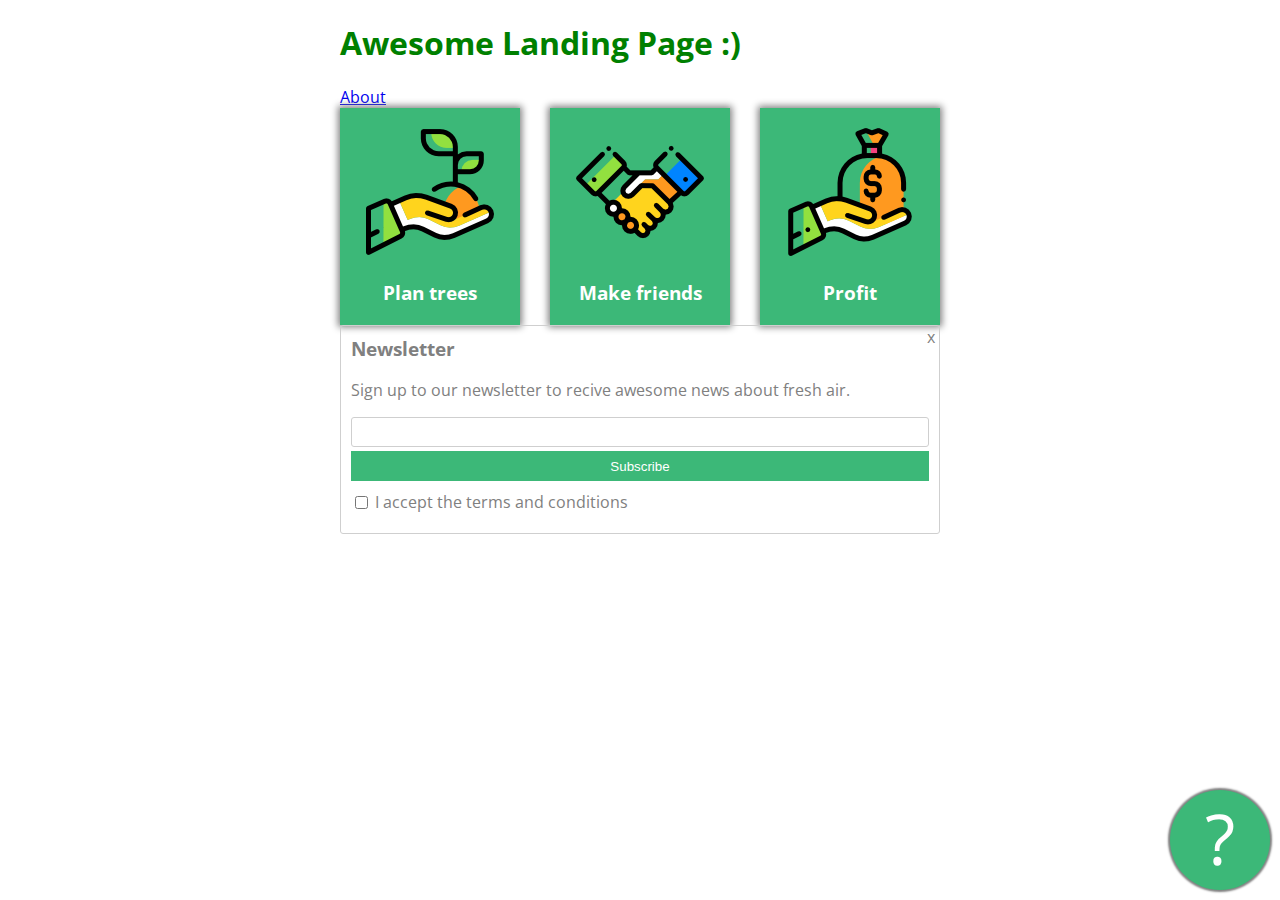
<file: index.html>
<!DOCTYPE html>
<html lang="en" >
<head>
  <meta charset="UTF-8">
  <title>CodePen - Haladó HTML és CSS 1</title>
  <link rel="preconnect" href="https://fonts.googleapis.com">
<link rel="preconnect" href="https://fonts.gstatic.com" crossorigin>
<link href="https://fonts.googleapis.com/css2?family=Open+Sans&display=swap" rel="stylesheet"> 
<link rel="stylesheet" href="./style.css">

</head>
<body>
<!-- partial:index.partial.html -->
<div class="container">
  <h1>
    Awesome Landing Page :)
  </h1>
  <a href="about.html">About</a>
  <div id="card-holder">
    <div class="card">
      <img src="images/tree.png" alt="">
      <h3>Plan trees</h3>
    </div>
    <div class="card middle">
      <img src="images/deal.png" alt="">
      <h3>Make friends</h3>
    </div>
    <div class="card">
      <img src="images/money.png" alt="">
      <h3>Profit</h3>
    </div>
  </div>
  <div class="newsletter">
    <h3>Newsletter</h3>
    <p>Sign up to our newsletter to recive awesome news about fresh air.</p>
    <form>
      <input type="text" id="email">
      <button type="submit">Subscribe</button>
      <input type="checkbox" id="terms">
      <label for="terms">I accept the terms and conditions</label>
    </form>
    <div id="closex">
      x
    </div>
  </div>
  <div id="questionmark">
    ?
  </div>
</div>
<!-- partial -->
  
</body>
</html>
</file>
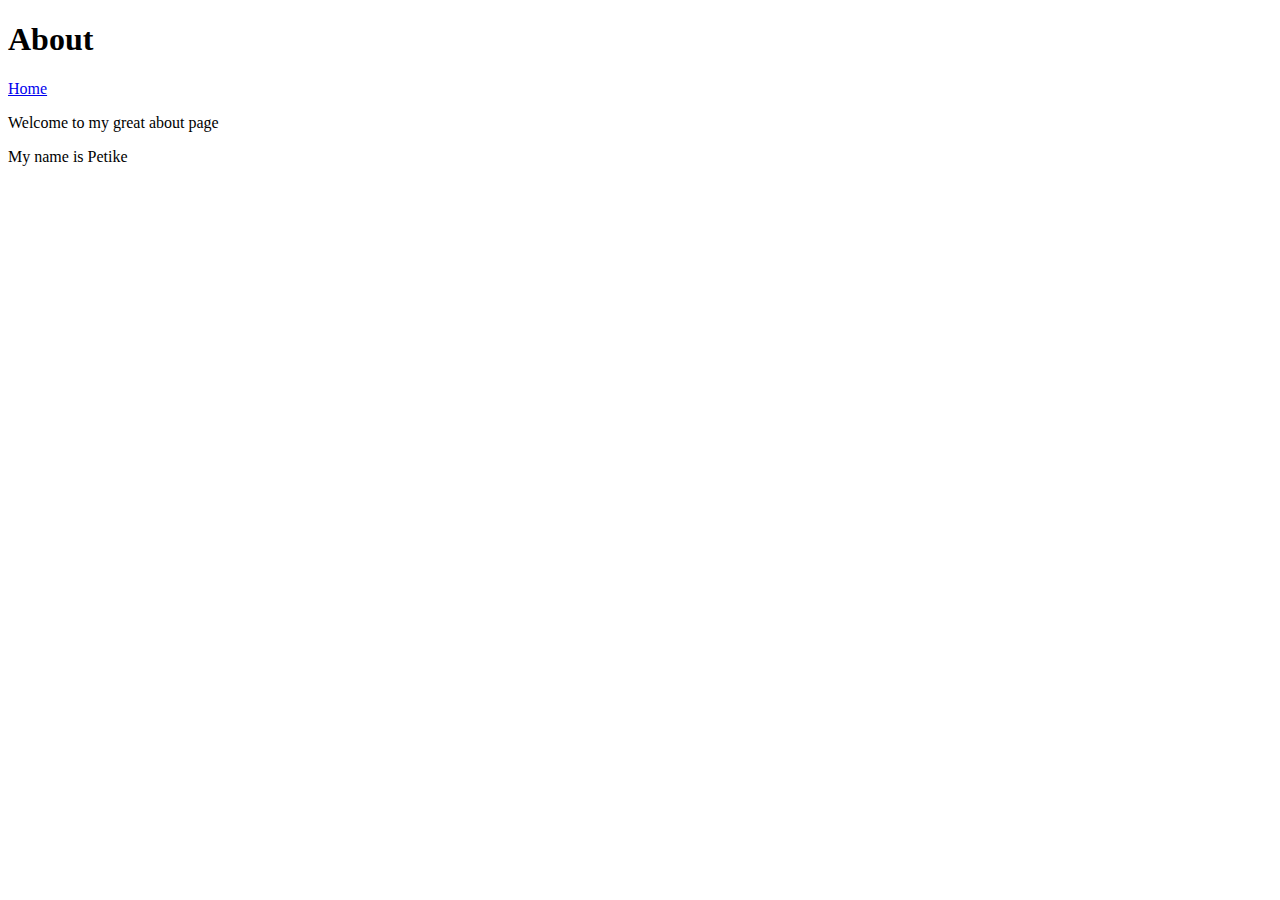
<file: about.html>
<!DOCTYPE html>
<html lang="en">
<head>
    <meta charset="UTF-8">
    <meta http-equiv="X-UA-Compatible" content="IE=edge">
    <meta name="viewport" content="width=device-width, initial-scale=1.0">
    <title>About</title>
</head>
<body>
    <h1>About</h1>
    <a href="index.html">Home</a>
    <p>Welcome to my great about page</p>
    <p>My name is Petike</p>
</body>
</html>
</file>
<file: style.css>
h1 {
  color: green;
}
.container{
  max-width: 600px;
  margin-left: auto;
  margin-right: auto;
  font-family: 'Open Sans', sans-serif;
}
.newsletter {
  color: grey;
  border: solid thin #cfcfcf;
  border-radius: 3px;
  padding: 10px;
  padding-bottom: 20px;
  position: relative;
}

.newsletter button {
  background-color: #3cb878;
  border: none;
  color: white;
  display: block;
  width: 100%;
  height: 30px;
  margin-bottom: 10px;
}

.newsletter input#email{
  display: block;
  width: 100%;
  height: 30px;
  margin-bottom: 4px;
  border: 1px solid #cfcfcf;
  border-radius: 3px;
  box-sizing: border-box;
}

.newsletter h3 {
  margin-top: 0;
}

.newsletter #terms {
  position: relative;
  top: 1px;
}

.newsletter #closex {
  position: absolute;
  top: 0;
  right: 4px;
}

#questionmark {
  background-color: #3cb878;
  width: 100px;
  height: 100px;
  border-radius: 50%;
  color: white;
  font-size: 70px;
  text-align: center;
  position: fixed;
  bottom: 10px;
  right: 10px;
  box-shadow: 0px 0px 2px 2px grey;
}

.card {
  background-color: #3cb878;
  width: 180px;
  text-align: center;
  color: white;
  /*padding-top: 20px;
  padding-bottom: 20px;*/
  padding: 20px 0;
  box-shadow: 0px 0px 7px 2px grey;
  
}
.card h3 {
  margin-bottom: 0;  
}

#card-holder {
 display: flex;
  justify-content: space-between;
  align-items: center;
  flex-direction: row;
  flex-wrap: wrap;
  /*height: 800px;*/
  align-content: flex-start;
}
.card.middle {
  
}
</file>
